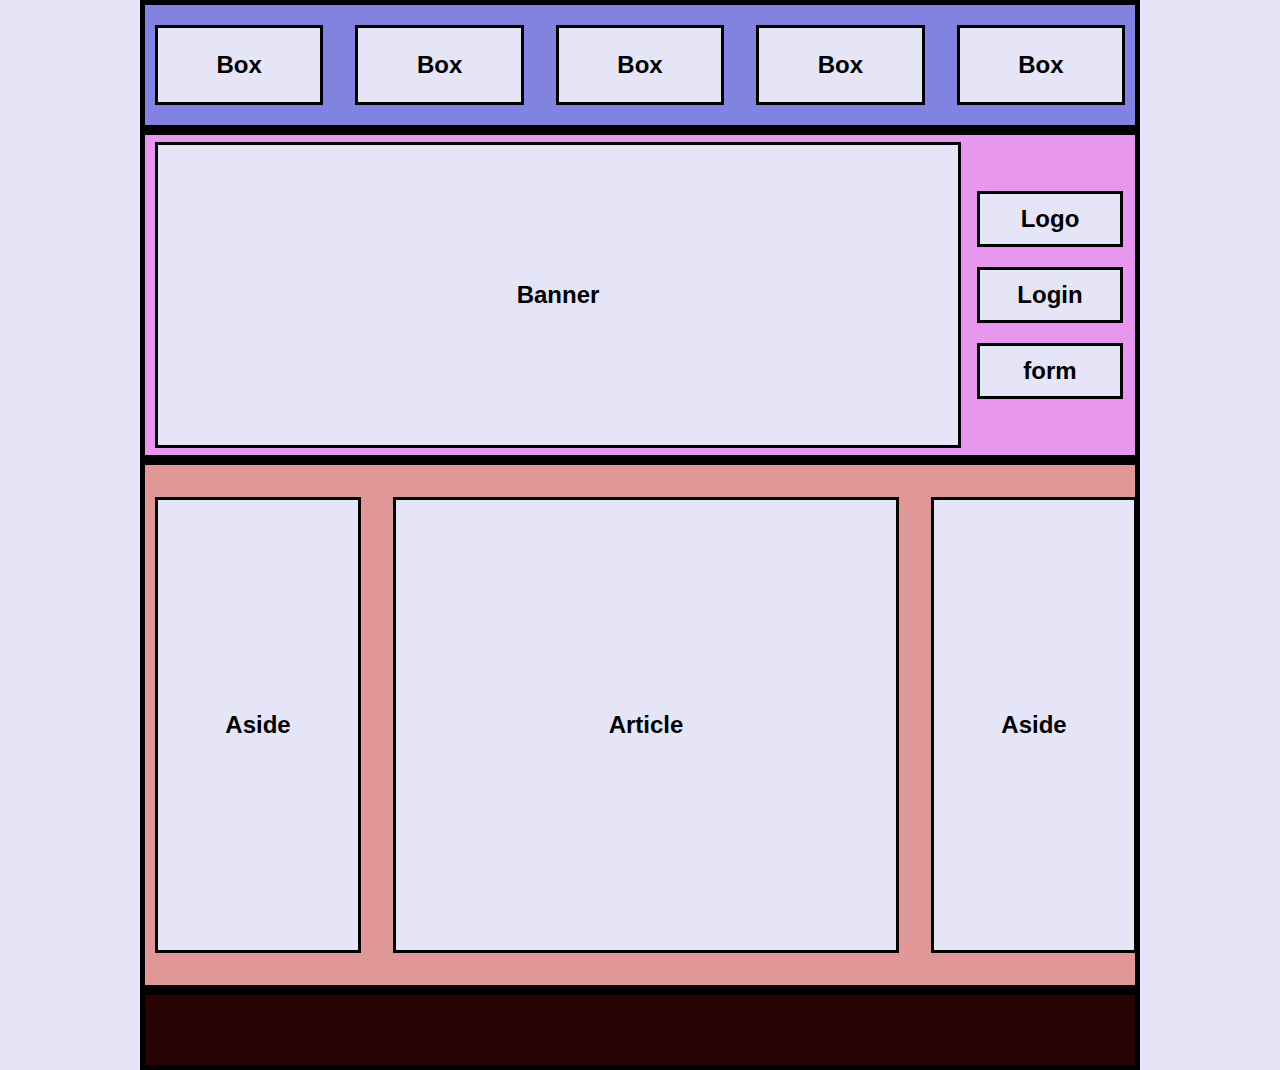
<file: Index.html>
<!DOCTYPE html>
<html>
<head>
    <meta charset="UTF-8">
    <meta name="viewport" content="width=device-width, initial-scale=1.0">
    <title>Maquetado 1</title>
    <link rel="stylesheet" href="styles.css">
</head>
<body>
    <nav class="nav_container">
        <div class="nav_contenedores">
            <div class="nav_Box">
                <h2 class="nav_texto">Box</h2>
            </div>
            <div class="nav_Box">
                <h2 class="nav_texto">Box</h2>
            </div>
            <div class="nav_Box">
                <h2 class="nav_texto">Box</h2>
            </div>
            <div class="nav_Box">
                <h2 class="nav_texto">Box</h2>
            </div>
            <div class="nav_Box">
                <h2 class="nav_texto">Box</h2>
            </div>
        </div>
    </nav>
    <header class="hero">
        <div class="hero_contenido">
            <section class="hero_banner">
                <div class="Banner">
                    <h2 class="banner_contenedor">Banner</h2>
                </div>
            </section>
            <section class="hero_opciones">
                <div class="opciones">
                    <h2 class="opciones_1">Logo</h2>
                    <h2 class="opciones_2">Login</h2>
                    <h2 class="opciones_3">form</h2>
                </div>
            </section>
        </div>
    </header>

    <main>
        <section class="contenedor_main">
            <div class="mian_con">
                <div class="aside">
                    <h2 class="sub">Aside</h2>
                </div>
                <article class="article">
                    <div class="main_article">
                        <h2 class="about_art">Article</h2>
                    </div>
                </article>
                <div class="aside2">
                    <h2 class="sub">Aside</h2>
                </div>
            </div>
        </section>
    </main>

    <footer class="footer">
        <section class="fotter_contenido">
        </section>
    </footer>
</body>
</html>
</file>
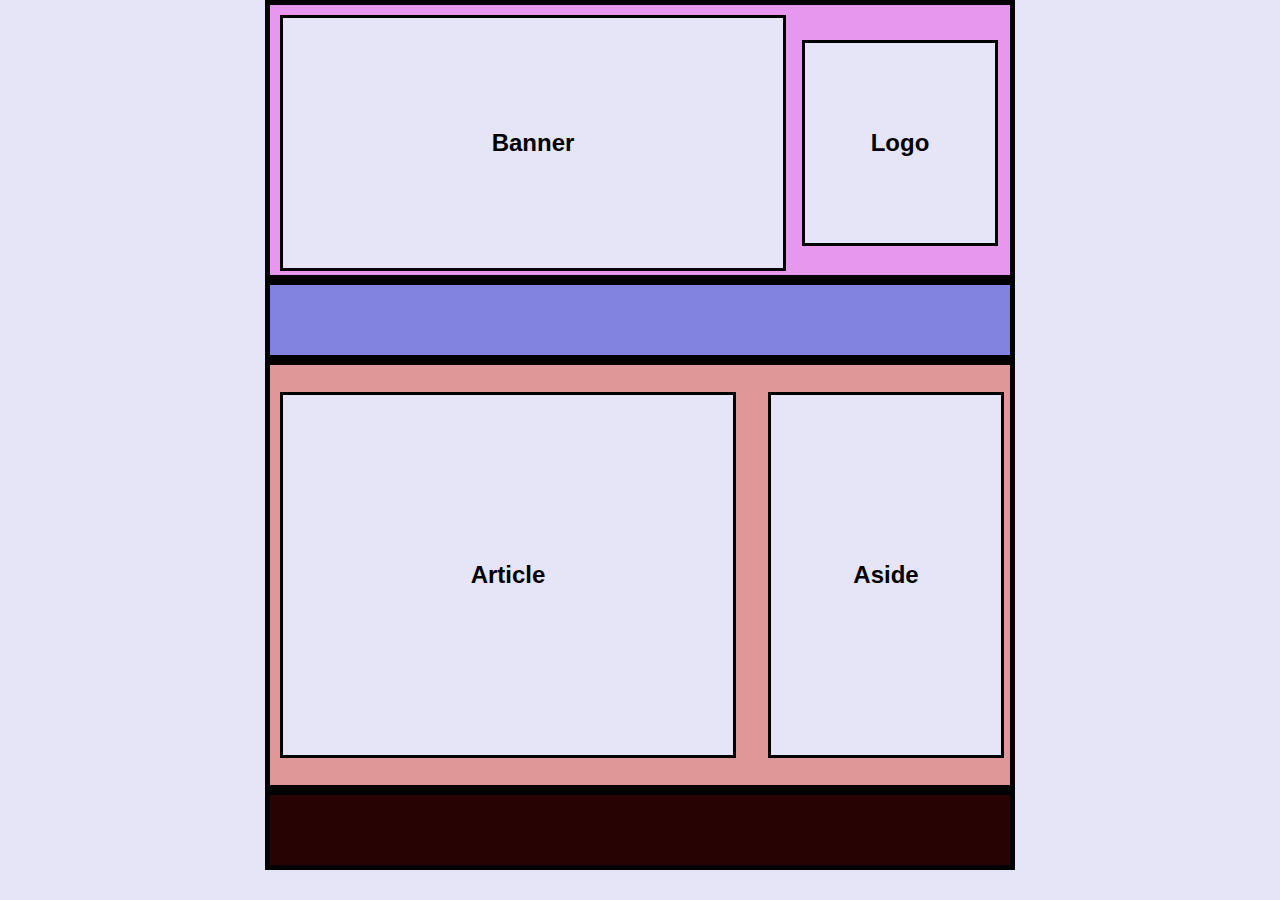
<file: Index2.html>
<!DOCTYPE html>
<html lang="en">
<head>
    <meta charset="UTF-8">
    <meta name="viewport" content="width=device-width, initial-scale=1.0">
    <title>Maquetado 2</title>
    <link rel="stylesheet" href="styles2.css">
</head>
<body>
    <header class="hero">
        <div class="hero_contenido">
            <section class="hero_banner">
                <div class="Banner">
                    <h2 class="banner_contenedor">Banner</h2>
                </div>
            </section>
            <section class="hero_opciones">
                <div class="opciones">
                    <h2 class="opciones_1">Logo</h2>
                </div>
            </section>
        </div>
    </header>

    <nav class="nav_container">
        
    </nav>

    <main>
        <section class="contenedor_main">
            <div class="mian_con">
                <article class="article">
                    <div class="main_article">
                        <h2 class="about_art">Article</h2>
                    </div>
                </article>
                <div class="aside2">
                    <h2 class="sub">Aside</h2>
                </div>
            </div>
        </section>
    </main>

    <footer class="footer">
        <section class="fotter_contenido">
        </section>
    </footer>
</body>
</html>
</file>
<file: styles.css>
body{
    font-family: "Poppins", sans-serif;
    background: linear-gradient(150deg, #e5e5f7, #e5e5f7);
    width: 1000px;
    height: 950px;
    margin: 0 auto;
}

.nav_container {
    height: 100px;
    display: flex;
    border: 5px solid; 
    padding: 10px; 
    background-color: rgb(130, 130, 225);
    justify-content: center; 
    align-items: center;
}

.nav_contenedores {
    display: flex; 
    height: 80%;
    gap: 2em;
    width: 100%;
    justify-content: space-around; 
}

.nav_Box {
    display: flex;
    height: auto;
    width: 80%;
    gap: 2em;
    align-items: center; 
    justify-content: center; 
    background-color: #e5e5f7;
    border: 3px solid #000;
}

.hero {
    height: 300px;
    display: flex;
    border: 5px solid; 
    padding: 10px; 
    background-color: rgb(231, 151, 237);
    align-items: center,
}

.hero_contenido {
    display: grid;
    grid-template-columns: 1fr 1fr;
    gap: 1em;
    align-items: center;
    text-align: center;
    width: 100%;
}

.hero_banner{
    height: 100%;
    width: 800px;
    gap: 2em;
    display: flex;
    align-items: center; 
    justify-content: center; 
    background-color: #e5e5f7;
    border: 3px solid #000;
}

.banner_contenedor{
    align-items: center;
    justify-content: center;
}

.opciones_1{
    height: 50px;
    width: 140px;
    gap: 2em;
    display: flex;
    align-items: center; 
    justify-content: center; 
    background-color: #e5e5f7;
    border: 3px solid #000;
}

.opciones_2{
    height: 50px;
    width: 140px;
    gap: 2em;
    display: flex;
    align-items: center; 
    justify-content: center; 
    background-color: #e5e5f7;
    border: 3px solid #000;
}

.opciones_3{
    height: 50px;
    width: 140px;
    gap: 1.5em;
    display: flex;
    align-items: center; 
    justify-content: center; 
    background-color: #e5e5f7;
    border: 3px solid #000;
}

.contenedor_main {
    height: 500px;
    display: flex;
    border: 5px solid; 
    padding: 10px; 
    background-color: rgb(223, 151, 151);
    justify-content: space-between;
}

.mian_con {
    display: flex;
    justify-content: space-between; 
    grid-template-columns: 1fr 1fr;
    gap: 2em;
    align-items: center;
}

.aside, .aside2{
    height: 90%;
    width: 200px;
    display: flex;
    align-items: center; 
    justify-content: center; 
    background-color: #e5e5f7;
    border: 3px solid #000;
}

.article{
    height: 90%;
    width: 500px;
    display: flex;
    align-items: center; 
    justify-content: center; 
    background-color: #e5e5f7;
    border: 3px solid #000;
}

.footer{
    height: 50px;
    display: flex;
    border: 5px solid; 
    padding: 10px; 
    background-color: rgb(39, 3, 3);
    justify-content: center; 
    align-items: center;
}
</file>
<file: styles2.css>
body{
    font-family: "Poppins", sans-serif;
    background: linear-gradient(150deg, #e5e5f7, #e5e5f7);
    width: 750px;
    height: 750px;
    margin: 0 auto;
}

.nav_container {
    height: 50px;
    display: flex;
    border: 5px solid; 
    padding: 10px; 
    background-color: rgb(130, 130, 225);
}

.hero {
    height: 250px;
    display: flex;
    border: 5px solid; 
    padding: 10px; 
    background-color: rgb(231, 151, 237);
    align-items: center,
}

.hero_contenido {
    display: grid;
    grid-template-columns: 1fr 1fr;
    gap: 1em;
    align-items: center;
    text-align: center;
    width: 100%;
}

.hero_banner{
    height: 250px;
    width: 500px;
    gap: 2em;
    display: flex;
    align-items: center; 
    justify-content: center; 
    background-color: #e5e5f7;
    border: 3px solid #000;
}

.banner_contenedor{
    align-items: center;
    justify-content: center;
}

.opciones_1{
    height: 200px;
    width: 190px;
    gap: 2em;
    display: flex;
    align-items: center; 
    justify-content: center; 
    background-color: #e5e5f7;
    border: 3px solid #000;
}


.contenedor_main {
    height: 400px;
    display: flex;
    border: 5px solid; 
    padding: 10px; 
    background-color: rgb(223, 151, 151);
    justify-content: space-between;
}

.mian_con {
    display: flex;
    justify-content: space-between; 
    grid-template-columns: 1fr 1fr;
    gap: 2em;
    align-items: center;
}

.aside2{
    height: 90%;
    width: 230px;
    display: flex;
    align-items: center; 
    justify-content: center; 
    background-color: #e5e5f7;
    border: 3px solid #000;
}

.article{
    height: 90%;
    width: 450px;
    display: flex;
    align-items: center; 
    justify-content: center; 
    background-color: #e5e5f7;
    border: 3px solid #000;
}

.footer{
    height: 50px;
    display: flex;
    border: 5px solid; 
    padding: 10px; 
    background-color: rgb(39, 3, 3);
    justify-content: center; 
    align-items: center;
}
</file>
